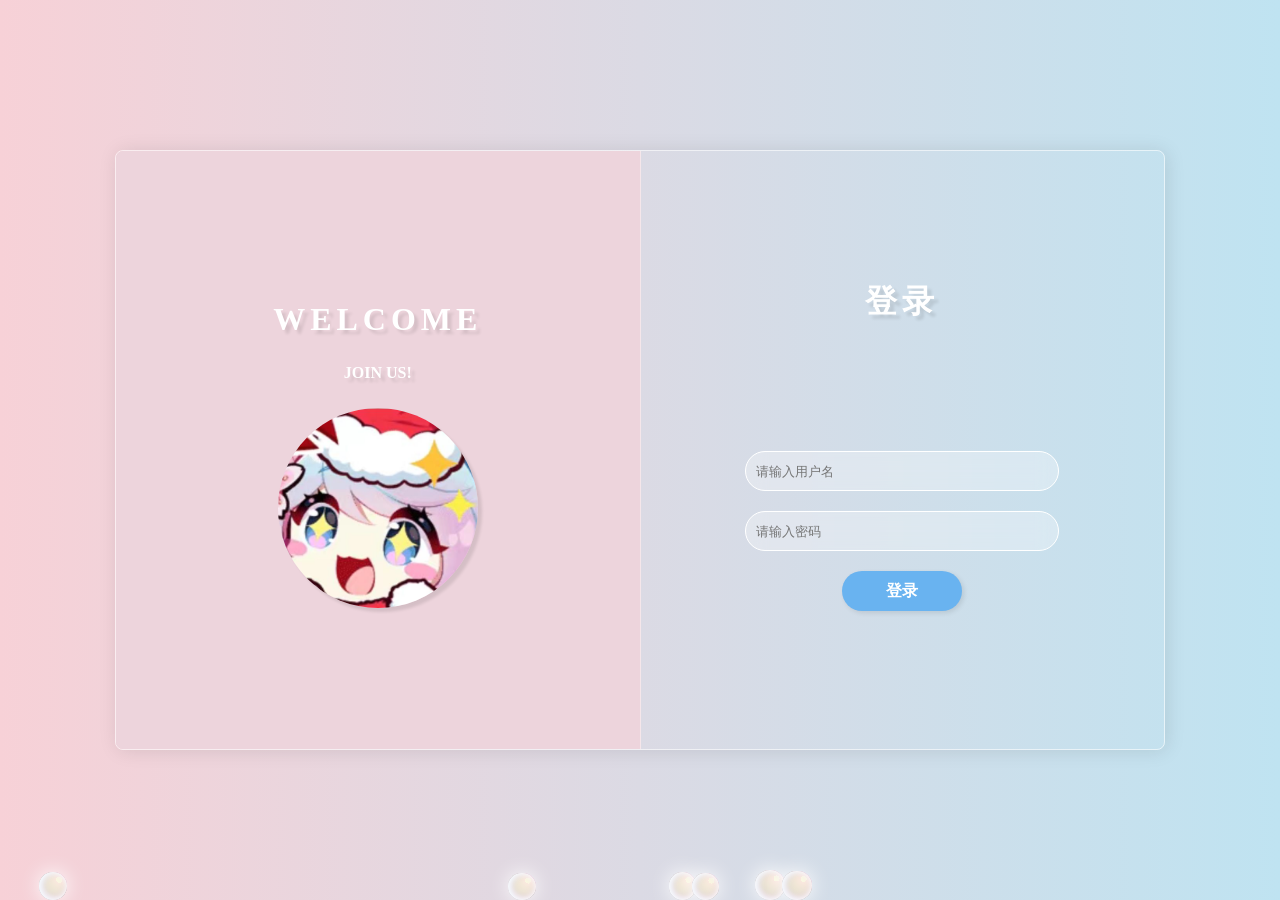
<file: index.html>
<!DOCTYPE html>
<html lang="zh-CN">
<head>
    <meta charset="UTF-8">
    <meta name="viewport" content="width=device-width, initial-scale=1.0">
    <title>AI SEO 自动化内容工作台</title>
    <script>
    if (sessionStorage.getItem('isLoggedIn') !== 'true') {
        window.location.href = './login.html'; 
    }
    </script>
    <style>
        :root {
            --bg-color: #f3f4f6; --panel-bg: #ffffff; --text-main: #1f2937; --text-muted: #6b7280;
            --border-color: #e5e7eb; --primary: #3b82f6; --primary-hover: #2563eb;
            --success: #10b981; --processing: #8b5cf6; --input-bg: #f9fafb;
        }
        [data-theme="dark"] {
            --bg-color: #0f172a; --panel-bg: #1e293b; --text-main: #f8fafc; --text-muted: #94a3b8;
            --border-color: #334155; --primary: #3b82f6; --input-bg: #0f172a;
        } 
        * { box-sizing: border-box; transition: background-color 0.3s, color 0.3s; }
        body { font-family: system-ui, -apple-system, sans-serif; background-color: var(--bg-color); color: var(--text-main); margin: 0; padding: 20px; height: 100vh; overflow: hidden; }
        
        .dashboard { display: grid; grid-template-columns: 320px 280px 1fr 280px; gap: 20px; height: 100%; max-width: 1800px; margin: 0 auto; }
        .panel { background-color: var(--panel-bg); border-radius: 12px; border: 1px solid var(--border-color); display: flex; flex-direction: column; overflow: hidden; box-shadow: 0 4px 6px -1px rgba(0,0,0,0.05); }
        .panel-header { padding: 15px 20px; border-bottom: 1px solid var(--border-color); font-weight: 600; display: flex; justify-content: space-between; align-items: center; }
        .panel-content { padding: 20px; overflow-y: auto; flex: 1; }
        .panel-content::-webkit-scrollbar { width: 6px; }
        .panel-content::-webkit-scrollbar-thumb { background: var(--border-color); border-radius: 4px; }

        .form-group { margin-bottom: 15px; }
        label { display: block; margin-bottom: 6px; font-size: 0.9rem; font-weight: 500; }
        input[type="text"], input[type="url"], select { width: 100%; padding: 10px; border: 1px solid var(--border-color); border-radius: 6px; background-color: var(--input-bg); color: var(--text-main); font-size: 0.95rem; }
        input:focus, select:focus { outline: none; border-color: var(--primary); box-shadow: 0 0 0 2px rgba(59,130,246,0.2); }
        .submit-btn { width: 100%; padding: 12px; background-color: var(--primary); color: white; border: none; border-radius: 6px; font-size: 1rem; font-weight: bold; cursor: pointer; margin-top: 10px; transition: 0.2s; }
        .submit-btn:hover:not(:disabled) { background-color: var(--primary-hover); }
        .submit-btn:disabled { opacity: 0.7; cursor: not-allowed; }
        
        .preview-grid { display: flex; gap: 12px; margin-top: 15px; flex-wrap: wrap; }
        .preview-img { width: 60px; height: 60px; object-fit: cover; border-radius: 6px; border: 1px solid var(--border-color); transition: 0.2s; }
        .preview-img:hover { filter: brightness(0.9); }

        /* Timeline */
        .step { display: flex; margin-bottom: 25px; position: relative; opacity: 0.4; transition: opacity 0.3s; }
        .step::after { content: ''; position: absolute; left: 14px; top: 30px; bottom: -25px; width: 2px; background-color: var(--border-color); z-index: 1; }
        .step:last-child::after { display: none; }
        .step-icon { width: 30px; height: 30px; border-radius: 50%; background-color: var(--border-color); display: flex; align-items: center; justify-content: center; font-size: 0.8rem; font-weight: bold; z-index: 2; color: var(--text-main); }
        .step-content { margin-left: 15px; flex: 1; padding-top: 5px; }
        .step-title { font-weight: 600; font-size: 0.95rem; }
        .step-desc { font-size: 0.8rem; color: var(--text-muted); margin-top: 4px; }
        .step.active { opacity: 1; }
        .step.active .step-icon { background-color: var(--processing); color: white; animation: pulse 1.5s infinite; }
        .step.done { opacity: 1; }
        .step.done .step-icon { background-color: var(--success); color: white; }
        .step.done::after { background-color: var(--success); }

        @keyframes pulse { 0% { box-shadow: 0 0 0 0 rgba(139, 92, 246, 0.4); } 70% { box-shadow: 0 0 0 10px rgba(139, 92, 246, 0); } 100% { box-shadow: 0 0 0 0 rgba(139, 92, 246, 0); } }

        /* 文章预览区 */
        .preview-wrap { background-color: var(--bg-color); padding: 15px; position: relative; transition: background-color 0.3s ease; }
        #preview-box { background-color: var(--panel-bg); color: var(--text-main); padding: 30px; min-height: 100%; border-radius: 8px; box-shadow: inset 0 0 10px rgba(0,0,0,0.05); line-height: 1.7; font-size: 1.05rem; transition: background-color 0.3s, color 0.3s; }
        #preview-box h1 { font-size: 1.8rem; margin-top: 0; color: var(--text-main); }
        #preview-box h2 { font-size: 1.4rem; border-bottom: 2px solid var(--border-color); padding-bottom: 8px; margin-top: 1.5em; color: var(--text-main); }
        #preview-box h3 { font-size: 1.2rem; color: var(--text-main); }
        #preview-box img { max-width: 100%; height: auto; border-radius: 8px; margin: 20px 0; display: block; box-shadow: 0 4px 10px rgba(0,0,0,0.1); }
        #preview-box a { color: var(--primary); text-decoration: none; font-weight: 500; }
        #preview-box a:hover { text-decoration: underline; }
        .placeholder-text { display: flex; flex-direction: column; justify-content: center; align-items: center; height: 100%; color: var(--text-muted); text-align: center; font-size: 1.1rem; }

        /* ==================== 现代弹窗系统 UI ==================== */
        #toast-container { position: fixed; top: 20px; right: 20px; z-index: 9999; display: flex; flex-direction: column; gap: 10px; pointer-events: none; }
        .toast { background-color: var(--panel-bg); color: var(--text-main); padding: 16px 24px; border-radius: 8px; box-shadow: 0 10px 25px rgba(0,0,0,0.15); display: flex; align-items: center; gap: 12px; font-weight: 500; font-size: 0.95rem; transform: translateX(120%); transition: transform 0.4s cubic-bezier(0.68, -0.55, 0.265, 1.55), opacity 0.3s; opacity: 0; border-left: 4px solid transparent; }
        .toast.show { transform: translateX(0); opacity: 1; }
        .toast.success { border-left-color: var(--success); }
        .toast.error { border-left-color: #ef4444; }
        .toast.info { border-left-color: var(--primary); }

        .dialog-overlay { position: fixed; top: 0; left: 0; right: 0; bottom: 0; background: rgba(0,0,0,0.6); backdrop-filter: blur(4px); display: none; justify-content: center; align-items: center; z-index: 10000; opacity: 0; transition: opacity 0.3s; }
        .dialog-box { background: var(--panel-bg); border-radius: 12px; padding: 30px; width: 90%; max-width: 500px; box-shadow: 0 20px 40px rgba(0,0,0,0.2); transform: scale(0.9); transition: transform 0.3s cubic-bezier(0.175, 0.885, 0.32, 1.275); border: 1px solid var(--border-color); }
        .dialog-box h3 { margin-top: 0; margin-bottom: 10px; color: var(--text-main); font-size: 1.3rem; }
        .dialog-box p { color: var(--text-muted); font-size: 0.9rem; margin-bottom: 20px; line-height: 1.5; }
        .dialog-input { width: 100%; padding: 12px; border: 1px solid var(--border-color); border-radius: 6px; background-color: var(--input-bg); color: var(--text-main); font-size: 0.95rem; margin-bottom: 25px; resize: vertical; min-height: 100px; font-family: inherit; line-height: 1.5; }
        .dialog-input:focus { outline: none; border-color: var(--primary); box-shadow: 0 0 0 2px rgba(59,130,246,0.2); }
        .dialog-actions { display: flex; justify-content: flex-end; gap: 12px; }
        .dialog-btn { padding: 10px 20px; border-radius: 6px; font-weight: 600; cursor: pointer; border: none; transition: 0.2s; font-size: 0.95rem; }
        .btn-cancel { background: transparent; color: var(--text-muted); border: 1px solid var(--border-color); }
        .btn-cancel:hover { background: var(--bg-color); color: var(--text-main); }
        .btn-confirm { background: var(--primary); color: white; }
        .btn-confirm:hover { background: var(--primary-hover); }
    </style>
</head>
<body>

<!-- 全局 Toast 容器 -->
<div id="toast-container"></div>

<!-- 局部重绘精美弹窗 -->
<div class="dialog-overlay" id="regen-dialog">
    <div class="dialog-box">
        <h3>✨ 重新绘制此配图</h3>
        <p>请在下方修改您的提示词 (Prompt)，AI 将结合您的左侧垫图风格重新生成图像。</p>
        <textarea id="regen-prompt-input" class="dialog-input" placeholder="输入新的重绘提示词..."></textarea>
        <div class="dialog-actions">
            <button class="dialog-btn btn-cancel" id="regen-cancel">取消重绘</button>
            <button class="dialog-btn btn-confirm" id="regen-confirm">🚀 开始重绘</button>
        </div>
    </div>
</div>

<div class="dashboard">
    <div class="panel">
        <div class="panel-header">
            <span>✍️ 创作配置面板</span>
            <button class="theme-toggle" id="theme-btn" style="background:none;border:none;cursor:pointer;font-size:1.2rem;">🌙</button>
        </div>
        <div class="panel-content">
            <form id="article-form">
                <div class="form-group"><label>文章主题 (Topic) *</label><input type="text" id="topic" placeholder="输入核心主题" required></div>
                <div class="form-group"><label>关键词 (Keywords) *</label><input type="text" id="keywords" placeholder="用逗号隔开" required></div>
                <div class="form-group"><label>内链产品名称 *</label><input type="text" id="p_name" placeholder="如: Thesis Hard Cover" required></div>
                <div class="form-group"><label>内链 URL *</label><input type="url" id="p_link" placeholder="https://..." required></div>
                  <div class="form-group">
                      <label for="modelChoice">选择 AI 模型：</label>
                      <select id="modelChoice" name="modelChoice" class="form-control">
                      <!-- 这里的 value 必须和 n8n Switch 节点里的规则严格一致 -->
                      <option value="gemini">Gemini (推荐，支持识图配文)</option>
                      <option value="deepseek">DeepSeek (适合纯深度长文)</option>
                      </select>
               </div>
                <div class="form-group">
                    <label>参考资料图 (垫图, 最多5张)</label>
                    <input type="file" id="images" accept="image/*" multiple style="font-size: 0.8rem; padding-bottom: 10px;">
                    <div class="preview-grid" id="preview-area"></div>
                </div>
                <button type="submit" class="submit-btn" id="sub-btn">🚀 深度思考并生成</button>
            </form>
        </div>
    </div>

    <div class="panel">
        <div class="panel-header">⚙️ 引擎运行状态</div>
        <div class="panel-content" id="workflow-steps">
            <div class="step" id="step-1"><div class="step-icon">1</div><div class="step-content"><div class="step-title">接收与准备数据</div><div class="step-desc">解析前端变量...</div></div></div>
            <div class="step" id="step-2"><div class="step-icon">2</div><div class="step-content"><div class="step-title">AI深度思考</div><div class="step-desc">正在应用 SEO & E-E-A-T 策略撰写...</div></div></div>
            <div class="step" id="step-3"><div class="step-icon">3</div><div class="step-content"><div class="step-title">智能提取提示词</div><div class="step-desc">解析图像生成 Prompt...</div></div></div>
            <div class="step" id="step-4"><div class="step-icon">4</div><div class="step-content"><div class="step-title">并发生成 AI 配图</div><div class="step-desc">调用API 绘制插图...</div></div></div>
            <div class="step" id="step-5"><div class="step-icon">5</div><div class="step-content"><div class="step-title">装配与回传数据</div><div class="step-desc">图文合并，生成最终 HTML...</div></div></div>
        </div>
    </div>

    <div class="panel">
        <div class="panel-header">👁️ 最终效果预览</div>
        <div class="panel-content preview-wrap">
            <div id="preview-box">
                <div class="placeholder-text">填写左侧信息并点击生成<br><span style="font-size: 0.9rem; margin-top: 10px; opacity: 0.7;">AI模型深度思考约需 60-120 秒，请耐心等待</span></div>
            </div>
        </div>
    </div>

    <div class="panel">
        <div class="panel-header">🚀 分发与发布</div>
        <div class="panel-content" style="display: flex; flex-direction: column;">
            <div style="background: var(--input-bg); padding: 15px; border-radius: 8px; font-size: 0.85rem; color: var(--text-muted); margin-bottom: 20px; line-height: 1.5; border: 1px solid var(--border-color);">
                💡 <b>发布提示：</b><br>请先在左侧生成文章，并在“效果预览区”确认内容及图片无误后，再执行分发。
            </div>

            <div class="form-group">
                <label>🎯 选择目标站点</label>
                <select id="wp-target">
                    <option value="zealviz">Zealviz</option>
                    <option value="palficab">Palficab</option>
                    <option value="homeoun">Homeoun</option>
                    <option value="hsuglobal">Hsuglobal</option>
                    <option value="bagorganizersshop">Bagorganizersshop</option>
                </select>
            </div>
            
            <div class="form-group">
                <label>📝 默认发布状态</label>
                <select id="wp-status">
                    <option value="draft">存为草稿</option>
                    <option value="publish">直接发布上线</option>
                </select>
            </div>


            <div style="margin-top: auto; display: flex; flex-direction: column; gap: 10px;">
                <button type="button" class="submit-btn" id="publish-btn" style="background-color: var(--primary); margin-top: 0; padding: 15px; font-size: 1.05rem;">
                    🚀 一键同步至网站
                </button>
                <a href="#" target="_blank" id="view-article-btn" class="submit-btn" style="background-color: var(--primary); margin-top: 0; padding: 15px; font-size: 1.05rem; text-decoration: none; text-align: center; display: none;">
                    👁️ 预览已上传的文章
                </a>
            </div>
        </div>
    </div>
</div>

<script>
    // ==========================================
    // 0. 全局 Toast 提示系统 (彻底替代 alert)
    // ==========================================
    function showToast(message, type = 'info') {
        const container = document.getElementById('toast-container');
        const toast = document.createElement('div');
        toast.className = `toast ${type}`;
        
        let iconHtml = '💡';
        if (type === 'success') iconHtml = '✅';
        if (type === 'error') iconHtml = '❌';
        if (type === 'info') iconHtml = '⏳'; 

        toast.innerHTML = `<span style="font-size: 1.2rem;">${iconHtml}</span><span>${message}</span>`;
        container.appendChild(toast);

        requestAnimationFrame(() => toast.classList.add('show'));

        const duration = type === 'error' ? 5000 : 3500;
        setTimeout(() => {
            toast.classList.remove('show');
            setTimeout(() => toast.remove(), 400); 
        }, duration);
    }

    const themeBtn = document.getElementById('theme-btn');
    themeBtn.onclick = () => {
        const isDark = document.documentElement.getAttribute('data-theme') === 'dark';
        document.documentElement.setAttribute('data-theme', isDark ? '' : 'dark');
        themeBtn.textContent = isDark ? '🌙' : '☀️';
    };

    // ==========================================
    // 2. 图片上传及预览逻辑
    // ==========================================
    let base64Files = []; 
    const MAX_IMAGES = 5; 

    // 大图预览弹窗
    const overlay = document.createElement('div');
    overlay.style.cssText = 'position: fixed; top: 0; left: 0; width: 100%; height: 100%; background: rgba(0,0,0,0.85); display: none; justify-content: center; align-items: center; z-index: 9999; backdrop-filter: blur(5px);';
    const largeImg = document.createElement('img');
    largeImg.style.cssText = 'max-width: 90%; max-height: 90%; border-radius: 8px; box-shadow: 0 10px 25px rgba(0,0,0,0.5);';
    const closeBtn = document.createElement('span');
    closeBtn.innerHTML = '×';
    closeBtn.style.cssText = 'position: absolute; top: 30px; right: 40px; color: #fff; font-size: 50px; cursor: pointer;';
    overlay.appendChild(largeImg);
    overlay.appendChild(closeBtn);
    document.body.appendChild(overlay);

    overlay.onclick = closeBtn.onclick = () => overlay.style.display = 'none';

    document.getElementById('images').onchange = async (e) => {
        const newFiles = Array.from(e.target.files);
        if (base64Files.length + newFiles.length > MAX_IMAGES) {
            showToast(`最多只能上传 ${MAX_IMAGES} 张图片！`, 'error');
            e.target.value = ''; 
            return;
        }

        const previewArea = document.getElementById('preview-area');
        const newBase64Promises = newFiles.map(file => {
            return new Promise(resolve => {
                const reader = new FileReader();
                reader.onload = (ex) => {
                    const base64String = ex.target.result;
                    const imgContainer = document.createElement('div');
                    imgContainer.style.cssText = 'position: relative; display: inline-block;';
                    
                    const img = document.createElement('img');
                    img.src = base64String; 
                    img.className = 'preview-img';
                    img.style.cursor = 'zoom-in';

                    const deleteBtn = document.createElement('span');
                    deleteBtn.innerHTML = '×';
                    deleteBtn.style.cssText = 'position: absolute; top: -8px; right: -8px; background: #ef4444; color: #fff; border-radius: 50%; width: 20px; height: 20px; display: flex; justify-content: center; align-items: center; cursor: pointer; font-size: 14px; font-weight: bold;';

                    img.onclick = () => { largeImg.src = base64String; overlay.style.display = 'flex'; };

                    deleteBtn.onclick = (event) => {
                        event.stopPropagation(); 
                        const index = base64Files.indexOf(base64String);
                        if (index > -1) base64Files.splice(index, 1); 
                        imgContainer.remove(); 
                    };

                    imgContainer.appendChild(img);
                    imgContainer.appendChild(deleteBtn);
                    previewArea.appendChild(imgContainer); 
                    resolve(base64String);
                };
                reader.readAsDataURL(file);
            });
        });

        const newlyConverted = await Promise.all(newBase64Promises);
        base64Files = base64Files.concat(newlyConverted);
        e.target.value = ''; 
    };

    // ==========================================
    // 3. 进度条动画
    // ==========================================
    let simInterval;
    function startProgressSimulation() {
        const steps = [{id:1,duration:3000},{id:2,duration:35000},{id:3,duration:5000},{id:4,duration:40000},{id:5,duration:5000}];
        let currentStep = 0;
        const advanceStep = () => {
            if(currentStep > 0) {
                const prev = document.getElementById(`step-${currentStep}`);
                if(prev) { prev.classList.remove('active'); prev.classList.add('done'); prev.querySelector('.step-icon').innerHTML = '✓'; }
            }
            currentStep++;
            if(currentStep <= steps.length) {
                const curr = document.getElementById(`step-${currentStep}`);
                if(curr) curr.classList.add('active');
                simInterval = setTimeout(advanceStep, steps[currentStep-1].duration);
            }
        };
        advanceStep();
    }
    function completeAllSteps() {
        clearTimeout(simInterval);
        for(let i=1; i<=5; i++) {
            const el = document.getElementById(`step-${i}`);
            el.classList.remove('active'); el.classList.add('done'); el.querySelector('.step-icon').innerHTML = '✓';
        }
    }
    function resetSteps() {
        clearTimeout(simInterval);
        for(let i=1; i<=5; i++) {
            const el = document.getElementById(`step-${i}`);
            el.classList.remove('active', 'done'); el.querySelector('.step-icon').innerHTML = i;
        }
    }

    // ==========================================
    // 4. 局部重绘功能 (100% 绑定自定义 Dialog，彻底消灭 prompt)
    // ==========================================
    function bindRegenButtons() {
        const previewBox = document.getElementById('preview-box');
        const rawImages = previewBox.querySelectorAll('img');
        
        rawImages.forEach((img, idx) => {
            if (!img.parentElement.classList.contains('ai-image-wrapper')) {
                const wrapper = document.createElement('div');
                wrapper.className = 'ai-image-wrapper';
                wrapper.style.cssText = 'position: relative; display: block; width: 100%; margin: 30px auto; text-align: center;';
                img.parentNode.insertBefore(wrapper, img);
                wrapper.appendChild(img);
                if (!img.hasAttribute('data-prompt')) img.setAttribute('data-prompt', `AI Generated Image ${idx + 1}`);
            }
        });

        const wrappers = previewBox.querySelectorAll('.ai-image-wrapper');
        wrappers.forEach(wrapper => {
            if (wrapper.querySelector('.regen-btn')) return;

            const img = wrapper.querySelector('img');
            const regenBtn = document.createElement('button');
            regenBtn.className = 'regen-btn';
            regenBtn.innerHTML = '🔄 重新生成此图';
            regenBtn.style.cssText = 'position: absolute; top: 15px; right: 15px; background: rgba(0,0,0,0.75); color: white; border: none; padding: 8px 15px; border-radius: 6px; cursor: pointer; font-size: 13px; opacity: 0.85; z-index: 10; font-weight: bold; backdrop-filter: blur(4px); transition: 0.3s;';

            wrapper.onmouseenter = () => regenBtn.style.opacity = '1';
            wrapper.onmouseleave = () => regenBtn.style.opacity = '0.85';

            // 【核心修复：弹出优美的自定义层，而不是系统自带的 prompt】
            regenBtn.onclick = () => {
                const dialog = document.getElementById('regen-dialog');
                const input = document.getElementById('regen-prompt-input');
                const cancelBtn = document.getElementById('regen-cancel');
                const confirmBtn = document.getElementById('regen-confirm');
                
                input.value = img.getAttribute('data-prompt') || '';
                
                // 显示弹窗动画
                dialog.style.display = 'flex';
                requestAnimationFrame(() => {
                    dialog.style.opacity = '1';
                    dialog.querySelector('.dialog-box').style.transform = 'scale(1)';
                });
                input.focus();

                // 关闭函数
                const closeDialog = () => {
                    dialog.style.opacity = '0';
                    dialog.querySelector('.dialog-box').style.transform = 'scale(0.9)';
                    setTimeout(() => dialog.style.display = 'none', 300);
                    cancelBtn.onclick = null;
                    confirmBtn.onclick = null;
                };

                cancelBtn.onclick = closeDialog;

                // 确认重绘
                confirmBtn.onclick = async () => {
                    const newPrompt = input.value.trim();
                    if (!newPrompt) return showToast("重绘提示词不能为空！", "error");
                    
                    // 【新增】：只要点击了重绘图片，说明内容变了，立刻隐藏右下角的“预览”按钮
                    const viewBtn = document.getElementById('view-article-btn');
                    if (viewBtn) viewBtn.style.display = 'none';
                    
                    closeDialog(); 

                    regenBtn.innerHTML = '⏳ 正在拼命重绘...';
                    regenBtn.disabled = true;
                    img.style.opacity = '0.4';
                    img.style.filter = 'blur(2px)';
                    showToast("已下发重绘指令，请耐心等待...", "info");

                    try {
                        const REGEN_URL = "https://api.wallyai.top/webhook/regen-single-image";
                        const res = await fetch(REGEN_URL, {
                            method: 'POST',
                            headers: { 'Content-Type': 'application/json','x-studio-pwd': sessionStorage.getItem('n8n_password') },
                            body: JSON.stringify({ prompt: newPrompt, reference_images: base64Files })
                        });

                        if (res.ok) {
                            const data = await res.json();
                            const newUrl = (Array.isArray(data) ? data[0] : data).data[0].url;
                            img.src = newUrl;
                            img.setAttribute('data-prompt', newPrompt);
                            showToast("✨ 图像重绘成功！", "success");
                        } else {
                            showToast(`重绘失败，服务器状态码：${res.status}`, "error");
                        }
                    } catch (err) {
                        showToast(`网络错误：${err.message}`, "error");
                    } finally {
                        regenBtn.innerHTML = '🔄 重新生成此图';
                        regenBtn.disabled = false;
                        img.style.opacity = '1';
                        img.style.filter = 'none';
                    }
                };
            };
            wrapper.appendChild(regenBtn);
        });
    }

    // ==========================================
    // 5. 生成文章核心逻辑
    // ==========================================
    document.getElementById('article-form').onsubmit = async (e) => {
        e.preventDefault();
        const btn = document.getElementById('sub-btn');
        const previewBox = document.getElementById('preview-box');

        // 【新增】：只要点击了重新生成文章，立刻隐藏右下角的“预览”按钮
        const viewBtn = document.getElementById('view-article-btn');
        if (viewBtn) viewBtn.style.display = 'none';
        
        btn.disabled = true; btn.textContent = "🧠 引擎高速运转中...";
        previewBox.innerHTML = '<div class="placeholder-text"><div style="font-size:2rem; margin-bottom:15px;">⏳</div>正在耐心等待AI深度思考与图文合成...</div>';
        resetSteps();
        startProgressSimulation();
        showToast("AI内容引擎已启动，预计耗时 1~2 分钟...", "info");
        
        try {
            const MAIN_WEBHOOK_URL = "https://api.wallyai.top/webhook/article-gen";
            const response = await fetch(MAIN_WEBHOOK_URL, {
                method: "POST",
                headers: { "Content-Type": "application/json",'x-studio-pwd': sessionStorage.getItem('n8n_password') },
                body: JSON.stringify({
                    topic: document.getElementById('topic').value,
                    keywords: document.getElementById('keywords').value,
                    product_name: document.getElementById('p_name').value,
                    product_link: document.getElementById('p_link').value,
                    images: base64Files,
                    model_choice: document.getElementById('modelChoice').value
                })
            });

            if (response.ok) {
                const data = await response.json();
                completeAllSteps(); 
                
                let finalHtml = "";
                if (Array.isArray(data) && data.length > 0) finalHtml = data[0].final_article_html || "";
                else if (data && typeof data === 'object') finalHtml = data.final_article_html || "";
                if (!finalHtml) finalHtml = "<p>数据获取成功，但未能在 JSON 中找到内容。</p>";

                finalHtml = finalHtml.replace(/\\n/g, '').replace(/\n/g, ''); 
                previewBox.innerHTML = finalHtml;
                showToast("🎉 文章创作完成，请查看预览效果！", "success");
                
                setTimeout(() => bindRegenButtons(), 100); 
            } else {
                throw new Error(`HTTP 状态码: ${response.status}`);
            }
        } catch (error) {
            clearTimeout(simInterval);
            previewBox.innerHTML = `<div class="placeholder-text" style="color:#ef4444; text-align:left; font-size: 1rem; width: 80%;"><b>❌ 生成失败:</b><br><br>${error.message}</div>`;
            showToast("生成失败，请检查网络或配置", "error");
            document.querySelectorAll('.step.active .step-icon').forEach(el => { el.style.backgroundColor = '#ef4444'; el.style.animation = 'none'; });
        } finally {
            btn.disabled = false; btn.textContent = "🚀 深度思考并生成";
        }
    };
    
   // ==========================================
    // 6. 自动化分发逻辑 (实体查看按钮版)
    // ==========================================
    document.getElementById('publish-btn').onclick = async () => {
        const title = document.getElementById('topic').value;
        const targetSite = document.getElementById('wp-target').value;
        const postStatus = document.getElementById('wp-status').value;
        const previewBox = document.getElementById('preview-box');
        const viewBtn = document.getElementById('view-article-btn'); // 获取查看按钮
        
        if (!title || previewBox.innerText.includes('填写左侧信息')) {
            return showToast('❌ 无法发布：请先生成文章！', 'error');
        }

        const publishBtn = document.getElementById('publish-btn');
        publishBtn.disabled = true;
        publishBtn.innerHTML = '⏳ 等待 n8n 处理并返回结果...';
        viewBtn.style.display = 'none'; // 【新增】：每次点击发布时，先隐藏查看按钮
        showToast(`正在向 ${targetSite} 传输数据并处理图片，请勿关闭页面...`, 'info');

        try {
            const tempDiv = document.createElement('div');
            tempDiv.innerHTML = previewBox.innerHTML;
            const regenButtons = tempDiv.querySelectorAll('.regen-btn');
            regenButtons.forEach(btn => btn.remove());
            const h1Tags = tempDiv.querySelectorAll('h1');
            h1Tags.forEach(h1 => h1.remove());

            const publishImages = tempDiv.querySelectorAll('img');
            publishImages.forEach(img => {
                img.classList.add('aligncenter');
                img.style.cssText += 'display: block !important; margin: 30px auto !important; text-align: center;';
                if (img.parentElement && img.parentElement.classList.contains('ai-image-wrapper')) {
                    img.parentElement.style.cssText += 'display: block !important; margin: 30px auto !important; text-align: center;';
                }
            });
            
            const cleanHtmlToPublish = tempDiv.innerHTML;
            const PUBLISH_WEBHOOK_URL = "https://api.wallyai.top/webhook/publish-to-wp";

            const res = await fetch(PUBLISH_WEBHOOK_URL, {
                method: 'POST',
                headers: { 'Content-Type': 'application/json','x-studio-pwd': sessionStorage.getItem('n8n_password') },
                body: JSON.stringify({ site_id: targetSite, post_status: postStatus, post_title: title, post_content: cleanHtmlToPublish })
            });

            if (res.ok) {
                let responseData = {};
                try {
                    responseData = await res.json();
                    if (Array.isArray(responseData)) responseData = responseData[0];
                } catch (e) {
                    responseData = { status: 'success' }; 
                }

                // 【第二层判断】：业务逻辑状态
                if (responseData.status === 'success' || responseData.id) {
                    const statusText = postStatus === 'draft' ? '草稿' : '已发布';
                    
                    // 【核心修改】：提取真实链接并激活按钮
                    const targetUrl = responseData.wp_url || responseData.link;
                    if (targetUrl) {
                        viewBtn.href = targetUrl;              // 将网址塞进按钮里
                        viewBtn.style.display = 'block';       // 让蓝色按钮显示出来
                    }

                    showToast(`🎉 同步至 ${targetSite} 成功 (${statusText})！`, 'success');
                    publishBtn.innerHTML = '✅ 同步成功';
                    setTimeout(() => { publishBtn.innerHTML = '🚀 一键同步至网站'; }, 3000);
                } else {
                    showToast(`业务驳回: ${responseData.message || 'WordPress 未返回成功确认'}`, 'error');
                    publishBtn.innerHTML = '❌ 同步失败，点击重试';
                }
            } else {
                showToast(`发布失败，n8n 拦截响应: ${res.status}`, 'error');
                publishBtn.innerHTML = '❌ 网络请求失败，点击重试';
            }
        } catch (err) {
            showToast(`网络中断或 n8n 超时: ${err.message}`, 'error');
            publishBtn.innerHTML = '❌ 网络断开，点击重试';
        } finally {
            publishBtn.disabled = false;
        }
    };
</script>

</body>
</html>
</file>
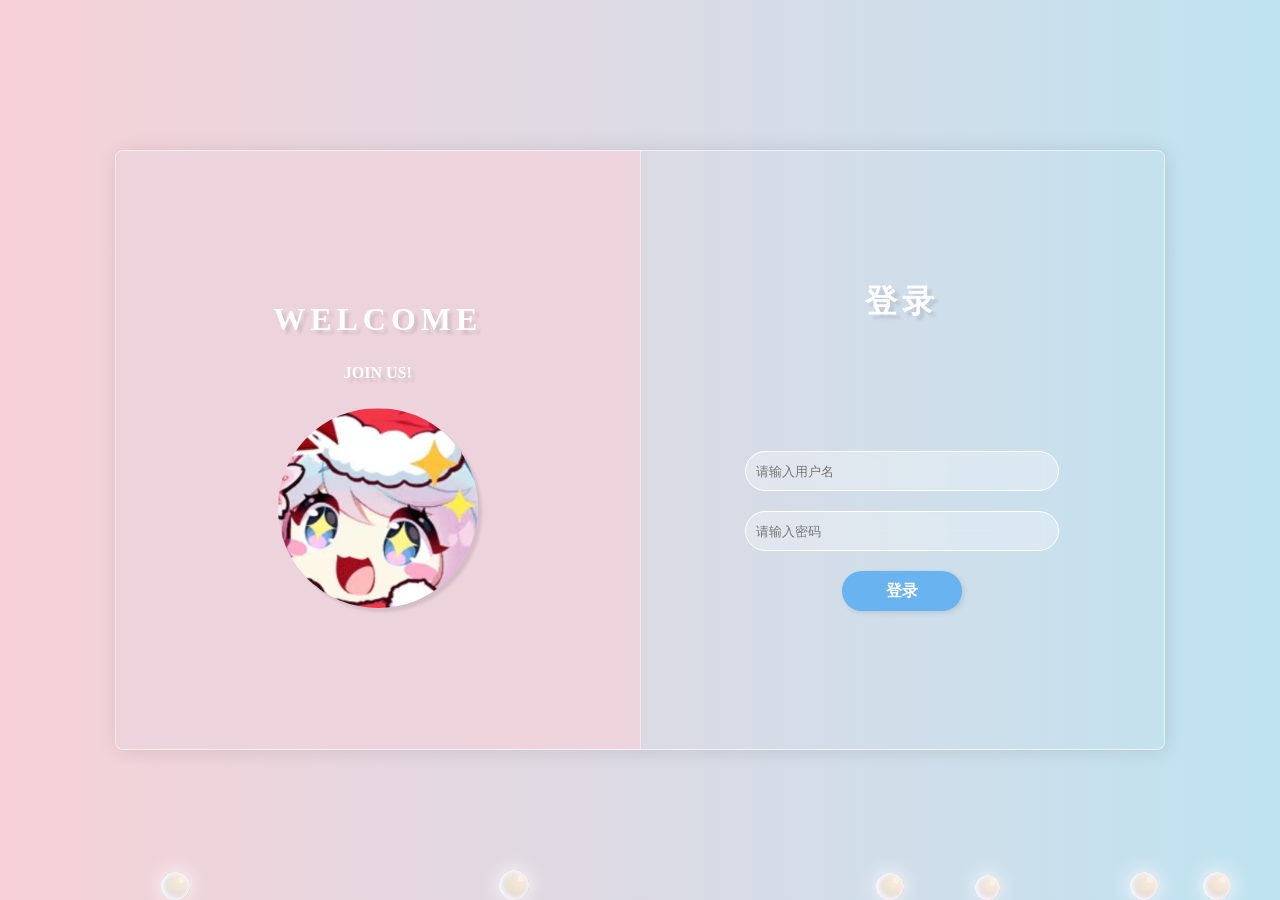
<file: login.html>
<!DOCTYPE html>
<html lang="zh-CN">
<head>
    <meta charset="UTF-8">
    <meta http-equiv="X-UA-Compatible" content="IE=edge">
    <meta name="viewport" content="width=device-width, initial-scale=1.0">
    <link rel="stylesheet" href="./login.css">
    <title>登录系统</title>
</head>
<body>
    <div class="box">
        <div class="pre-box">
            <h1>WELCOME</h1>
            <p>JOIN US!</p>
            <div class="img-box">
                <img src="./waoku.jpg" alt="welcome">
            </div>
        </div>
        
        <div class="login-form">
            <div class="title-box">
                <h1>登录</h1>
            </div>
            <div class="input-box">
                <input type="text" id="username" placeholder="请输入用户名">
                <input type="password" id="password" placeholder="请输入密码">
            </div>
            <div class="btn-box">
                <button id="loginBtn">登录</button>
            </div>
        </div>
    </div>

    <script src="./login.js"></script>
</body>
</html>
</file>
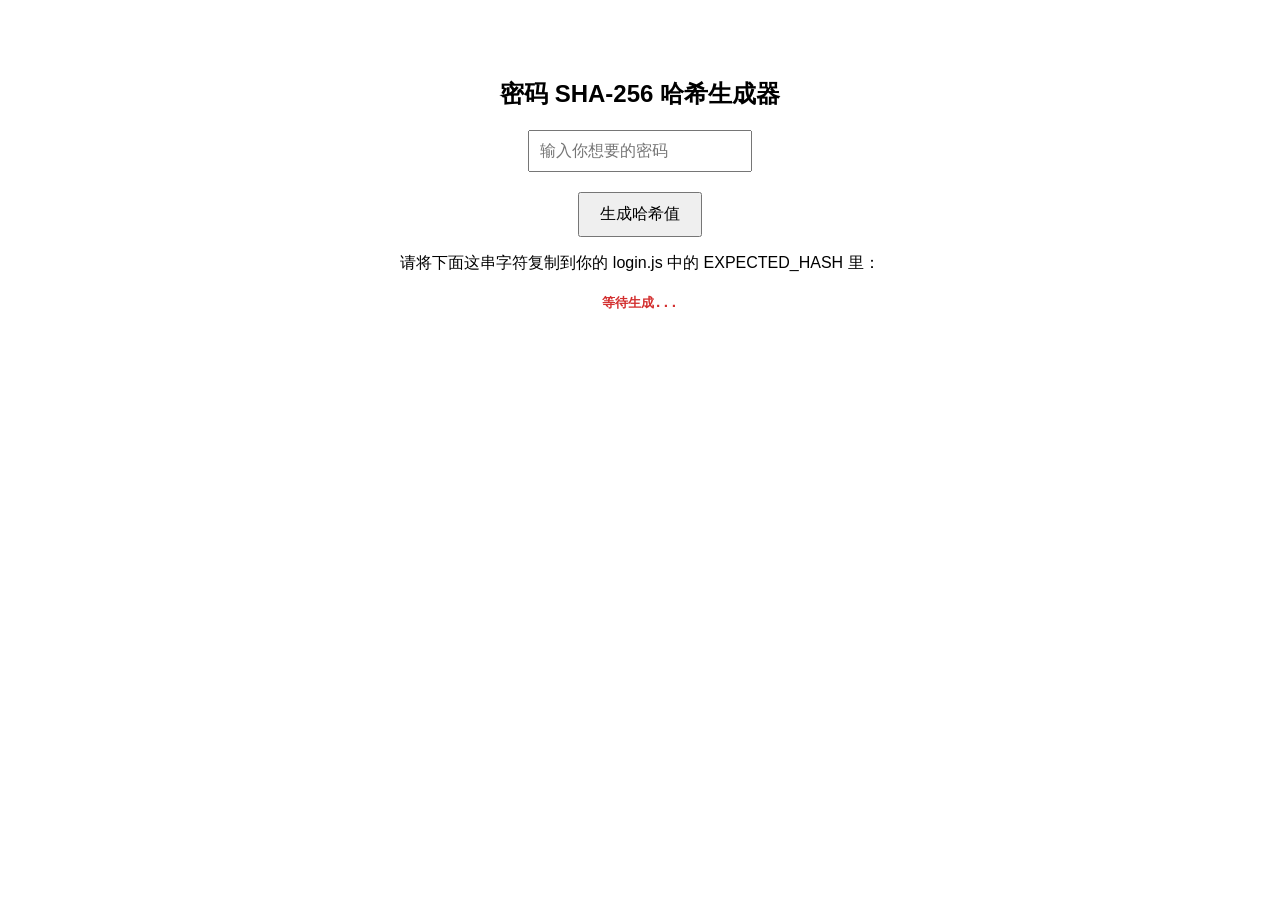
<file: SHA-256.html>
<!DOCTYPE html>
<html lang="zh-CN">
<head>
    <meta charset="UTF-8">
    <title>获取密码哈希值</title>
    <style>
        body { font-family: sans-serif; padding: 50px; text-align: center; }
        input { padding: 10px; width: 200px; font-size: 16px; margin-bottom: 20px;}
        button { padding: 10px 20px; font-size: 16px; cursor: pointer; }
        #result { margin-top: 20px; font-family: monospace; word-break: break-all; color: #d32f2f; font-weight: bold;}
    </style>
</head>
<body>
    <h2>密码 SHA-256 哈希生成器</h2>
    <input type="text" id="pwdInput" placeholder="输入你想要的密码">
    <br>
    <button onclick="generateHash()">生成哈希值</button>
    
    <p>请将下面这串字符复制到你的 login.js 中的 EXPECTED_HASH 里：</p>
    <div id="result">等待生成...</div>

    <script>
        async function sha256(message) {
            const msgUint8 = new TextEncoder().encode(message);
            const hashBuffer = await crypto.subtle.digest('SHA-256', msgUint8);
            const hashArray = Array.from(new Uint8Array(hashBuffer));
            return hashArray.map(b => b.toString(16).padStart(2, '0')).join('');
        }

        async function generateHash() {
            const pwd = document.getElementById('pwdInput').value;
            if(!pwd) {
                alert("请输入密码！");
                return;
            }
            const hash = await sha256(pwd);
            document.getElementById('result').innerText = hash;
        }
    </script>
</body>
</html>
</file>
<file: login.css>
* {
    margin: 0;
    padding: 0;
    box-sizing: border-box;
}

input {
    outline: none;
}

html, body {
    height: 100%;
}

body {
    overflow-x: hidden;
    display: flex;
    background: linear-gradient(to right, rgb(247, 209, 215), rgb(191, 227, 241));
}

span {
    position: absolute;
    z-index: 0;
    bottom: 0;
    border-radius: 50%;
    background: radial-gradient(circle at 72% 28%, #fff 3px, #ff7edf 8%, #5b5b5b, #aad7f9 100%);
    box-shadow: inset 0 0 6px #fff,
        inset 3px 0 6px #eaf5fc,
        inset 2px -2px 10px #efcde6,
        inset 0 0 60px #f9f6de,
        0 0 20px #fff;
    animation: myMove 4s linear infinite;
}

@keyframes myMove {
    0% { transform: translateY(0%); opacity: 1; }
    50% { transform: translate(10%, -1000%); }
    75% { transform: translate(-20%, -1200%); }
    99% { opacity: .9; }
    100% { transform: translateY(-1800%) scale(1.5); opacity: 0; }
}

/* 最外层的大盒子 */
.box {
    width: 1050px;
    height: 600px;
    display: flex; /* 使用Flex布局平分左右 */
    position: relative;
    z-index: 2;
    margin: auto;
    border-radius: 8px;
    border: 1px solid rgba(255, 255, 255, .6);
    box-shadow: 2px 1px 19px rgba(0, 0, 0, .1);
    overflow: hidden; /* 防止内部圆角溢出 */
}

/* 左侧展示区 (原滑动盒子) */
.pre-box {
    flex: 1; /* 占据一半宽度 */
    height: 100%;
    background-color: #edd4dc;
    border-right: 1px solid rgba(255, 255, 255, 0.4); /* 添加一条分割线让视觉更清晰 */
}

.pre-box h1 {
    margin-top: 150px;
    text-align: center;
    letter-spacing: 5px;
    color: white;
    user-select: none;
    text-shadow: 4px 4px 3px rgba(0, 0, 0, .1);
}

.pre-box p {
    height: 30px;
    line-height: 30px;
    text-align: center;
    margin: 20px 0;
    user-select: none;
    font-weight: bold;
    color: white;
    text-shadow: 4px 4px 3px rgba(0, 0, 0, .1);
}

/* 图片盒子 */
.img-box {
    width: 200px;
    height: 200px;
    margin: 20px auto;
    border-radius: 50%;
    user-select: none;
    overflow: hidden;
    box-shadow: 4px 4px 3px rgba(0, 0, 0, .1);
}

.img-box img {
    width: 100%;
    height: 100%;
    object-fit: cover;
}

/* 登录盒子 */
.login-form {
    flex: 1; /* 占据另一半宽度 */
    height: 100%;
}

.title-box {
    height: 300px;
    line-height: 300px; /* 调整为300px使其在盒子内垂直居中 */
}

.title-box h1 {
    text-align: center;
    color: white;
    user-select: none;
    letter-spacing: 5px;
    text-shadow: 4px 4px 3px rgba(0, 0, 0, .1);
}

.input-box {
    display: flex;
    flex-direction: column;
    align-items: center;
}

input {
    width: 60%;
    height: 40px;
    margin-bottom: 20px;
    text-indent: 10px;
    border: 1px solid #fff;
    background-color: rgba(255, 255, 255, 0.3);
    border-radius: 120px;
    backdrop-filter: blur(10px);
}

input:focus {
    color: #69b3f0; /* 修改了光标颜色让其更易读 */
}

input:focus::placeholder {
    opacity: 0;
}

.btn-box {
    display: flex;
    justify-content: center;
}

button {
    width: 120px; /* 稍微加宽了按钮 */
    height: 40px; /* 稍微加高了按钮 */
    margin: 0 7px;
    line-height: 40px;
    border: none;
    border-radius: 120px; /* 和输入框统一圆角风格 */
    background-color: #69b3f0;
    color: white;
    font-size: 16px;
    font-weight: bold;
    box-shadow: 2px 2px 5px rgba(0,0,0,0.1);
    transition: all 0.3s;
}

button:hover {
    cursor: pointer;
    background-color: #559bd6;
    box-shadow: 2px 2px 10px rgba(0,0,0,0.2);
}

/* ==========================================
   自定义 Toast (轻提示) 样式
   ========================================== */
.toast-container {
    position: fixed;
    top: 20px;
    left: 50%;
    transform: translateX(-50%);
    z-index: 9999;
    display: flex;
    flex-direction: column;
    align-items: center;
    pointer-events: none;
}

.custom-toast {
    margin-bottom: 10px;
    padding: 12px 24px;
    border-radius: 8px;
    font-size: 14px;
    font-weight: bold;
    color: white;
    box-shadow: 0 4px 12px rgba(0, 0, 0, 0.15);
    background: rgba(255, 99, 132, 0.9);
    backdrop-filter: blur(10px);
    opacity: 0;
    transform: translateY(-20px);
    transition: all 0.3s cubic-bezier(0.68, -0.55, 0.265, 1.55);
}

.custom-toast.success {
    background: rgba(76, 175, 80, 0.9);
}

.custom-toast.show {
    opacity: 1;
    transform: translateY(0);
}

/* ==========================================
   自定义 Dialog (对话框) 样式
   ========================================== */
.custom-dialog-overlay {
    position: fixed;
    top: 0; left: 0; right: 0; bottom: 0;
    background: rgba(0, 0, 0, 0.4);
    backdrop-filter: blur(4px);
    z-index: 10000;
    display: flex;
    justify-content: center;
    align-items: center;
    opacity: 0;
    visibility: hidden;
    transition: all 0.3s ease;
}

.custom-dialog-overlay.show {
    opacity: 1;
    visibility: visible;
}

.custom-dialog-box {
    width: 320px;
    background: rgba(255, 255, 255, 0.9);
    border-radius: 12px;
    padding: 20px;
    text-align: center;
    box-shadow: 0 10px 25px rgba(0,0,0,0.2);
    transform: scale(0.8);
    transition: all 0.3s cubic-bezier(0.68, -0.55, 0.265, 1.55);
}

.custom-dialog-overlay.show .custom-dialog-box {
    transform: scale(1);
}

.custom-dialog-box h3 {
    margin-bottom: 10px;
    color: #333;
    font-size: 18px;
}

.custom-dialog-box p {
    color: #666;
    font-size: 14px;
    margin-bottom: 20px;
    line-height: 1.5;
}

.custom-dialog-box button {
    width: 80%;
    margin: 0 auto;
    background-color: #69b3f0;
    height: 36px;
    line-height: 36px;
}
</file>
